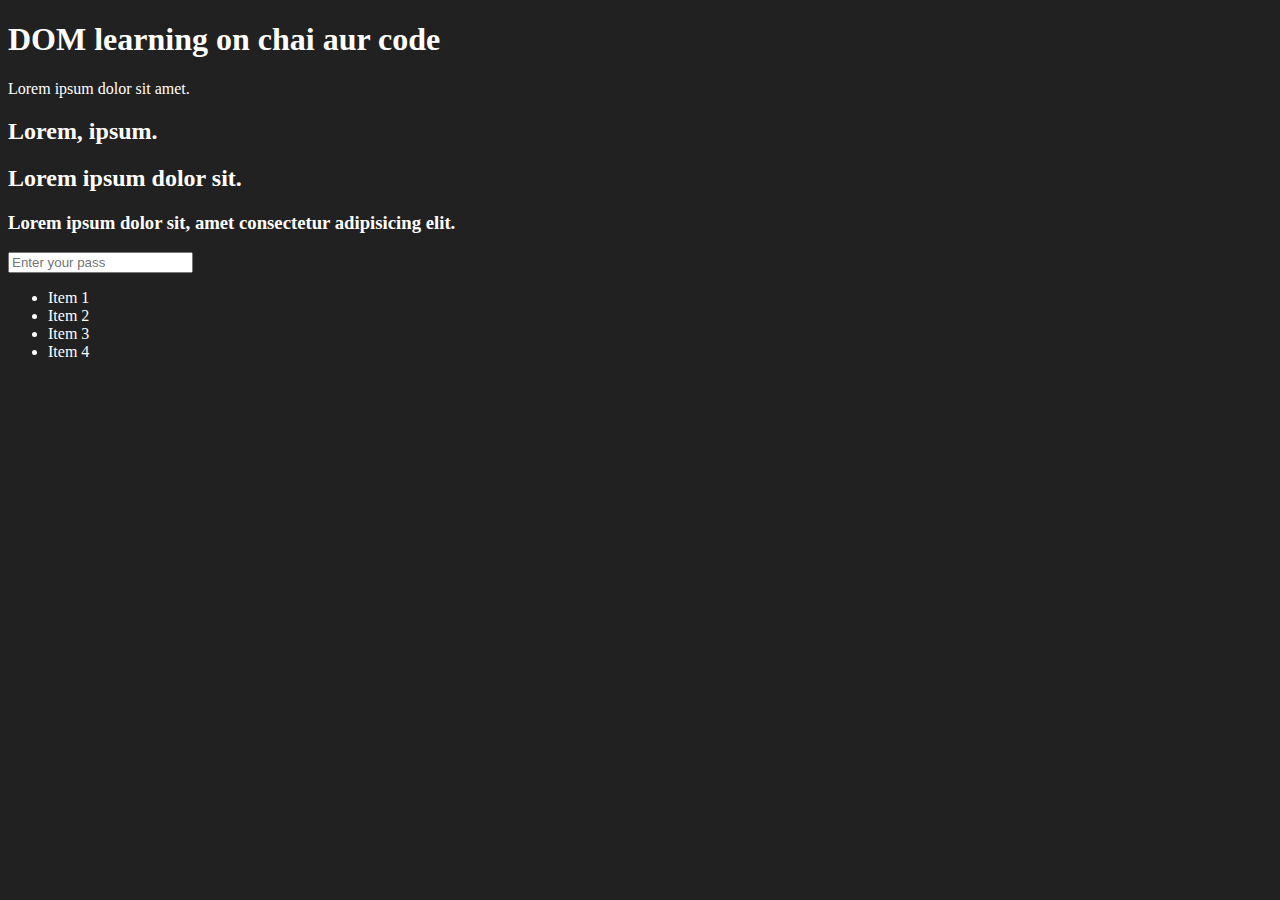
<file: 06_DOM/one.html>
<!DOCTYPE html>
<html lang="en">
<head>
    <meta charset="UTF-8">
    <title>DOM learning</title>
    <style>
        .bg-black {
            background-color: #212121;
            color : #ffffff;
        }
    </style>
</head>
<body class="bg-black">
    <div >
        <h1 id ="title" class = "heading">DOM learning on <span id = "1234">chai aur code</span></h1>
        <p>Lorem ipsum dolor sit amet.</p>
        <h2>Lorem, ipsum.</h2>
        <h2>Lorem ipsum dolor sit.</h2>
        <h3>Lorem ipsum dolor sit, amet consectetur adipisicing elit.</h3>
        <input type="password" id="input1" placeholder="Enter your pass">

        <ul>
            <li class="li-item">Item 1</li>
            <li class="li-item">Item 2</li>
            <li class="li-item">Item 3</li>
            <li class="li-item">Item 4</li>
        </ul>
    </div>
</body>
</html>
</file>
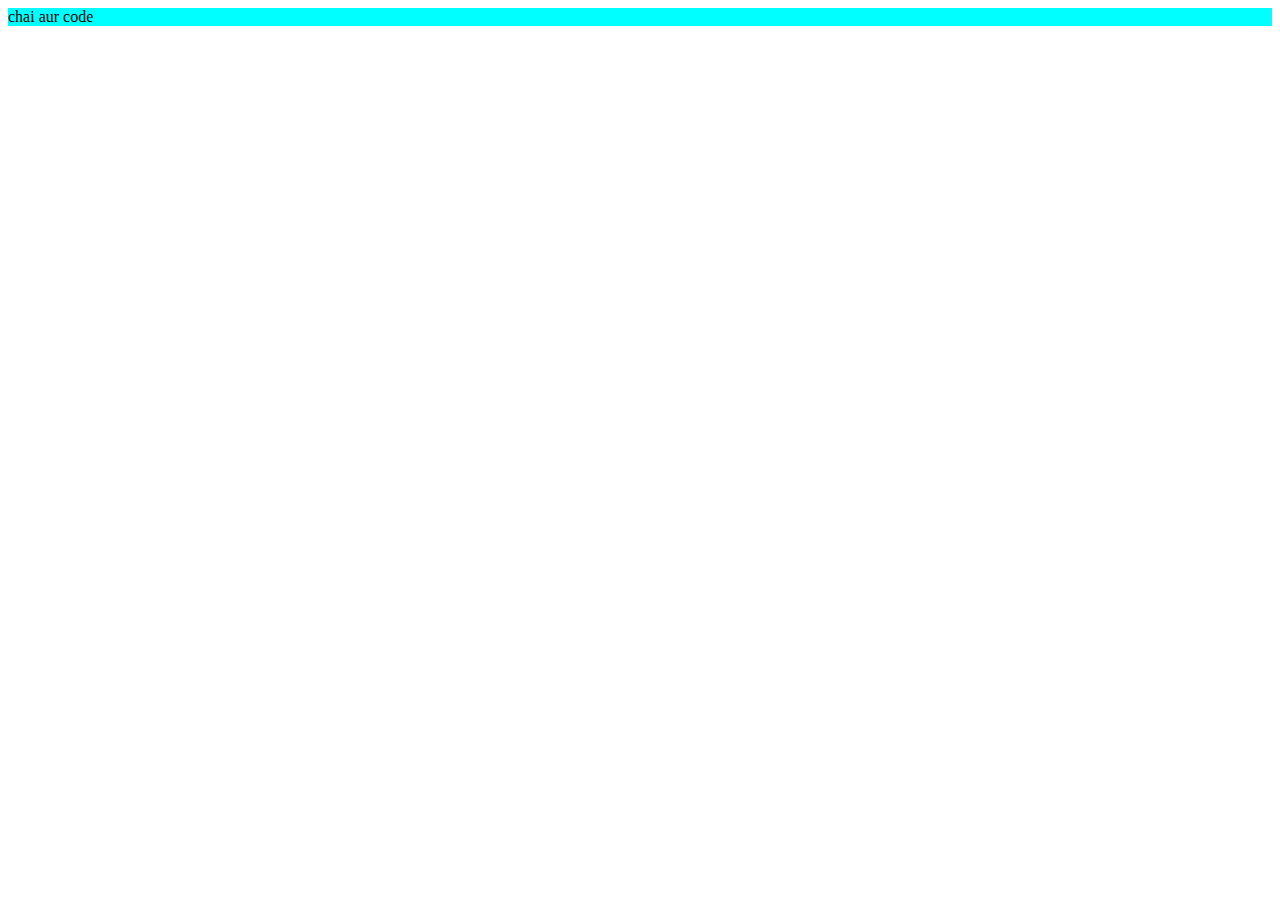
<file: 06_DOM/three.html>
<!DOCTYPE html>
<html lang="en">
<head>
    <meta charset="UTF-8">
    <meta name="viewport" content="width=device-width, initial-scale=1.0">
    <title>Document</title>
</head>
<body>
</body>

<script>
   const div =  document.createElement('div')
   console.log(div);
   div.className = "main"
   div.id =  Math.round(Math.random() * 10 + 1)
   div.setAttribute("title" , "Generated title")
   div.style.backgroundColor = "aqua"
   div.innerText = "chai aur code"

//    const addText = document.createTextNode("Chai aur code ")
//    div.appendChild(addText)
   document.body.appendChild(div)

   console.log();
   
   
</script>
</html>
</file>
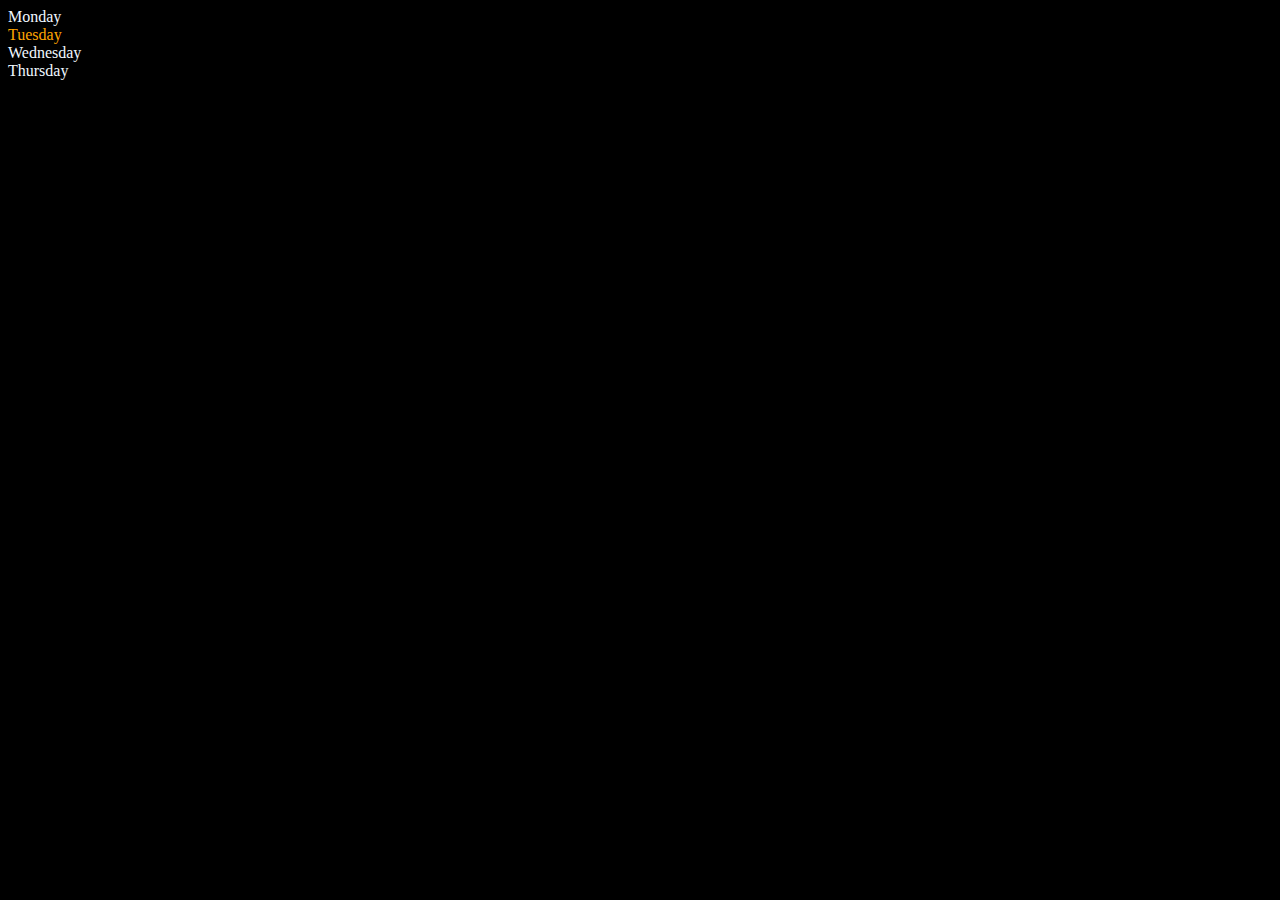
<file: 06_DOM/two.html>
<!DOCTYPE html>
<html lang="en">
<head>
    <meta charset="UTF-8">
    <meta name="viewport" content="width=device-width, initial-scale=1.0">
    <title>DOM</title>
</head>
<body style="background-color: black;  color: aliceblue;">
    <div class="parent">
        <div class="day">Monday</div>
        <div class="day">Tuesday</div>
        <div class="day">Wednesday</div>
        <div class="day">Thursday</div>
    </div>
</body>
<script>
    const parent = document.querySelector('.parent')
    // console.log(parent)
    // console.log(parent.children);
    // console.log(parent.children[1].innerText);


    // for (let index = 0; index < parent.children.length; index++) {
    //     console.log(parent.children[index].innerHTML);
        
        
    // }

    parent.children[1].style.color = "orange"
    // console.log(parent.firstElementChild);
    // console.log(parent.lastElementChild);


    const dayOne = document.querySelector('.day')
    // console.log(dayOne);
    // console.log(dayOne.parentElement.innerHTML);
    // console.log(dayOne.nextElementSibling.innerHTML);

    console.log("NODES : ", parent.childNodes);
    



    
    
    
    
</script>
</html>
</file>
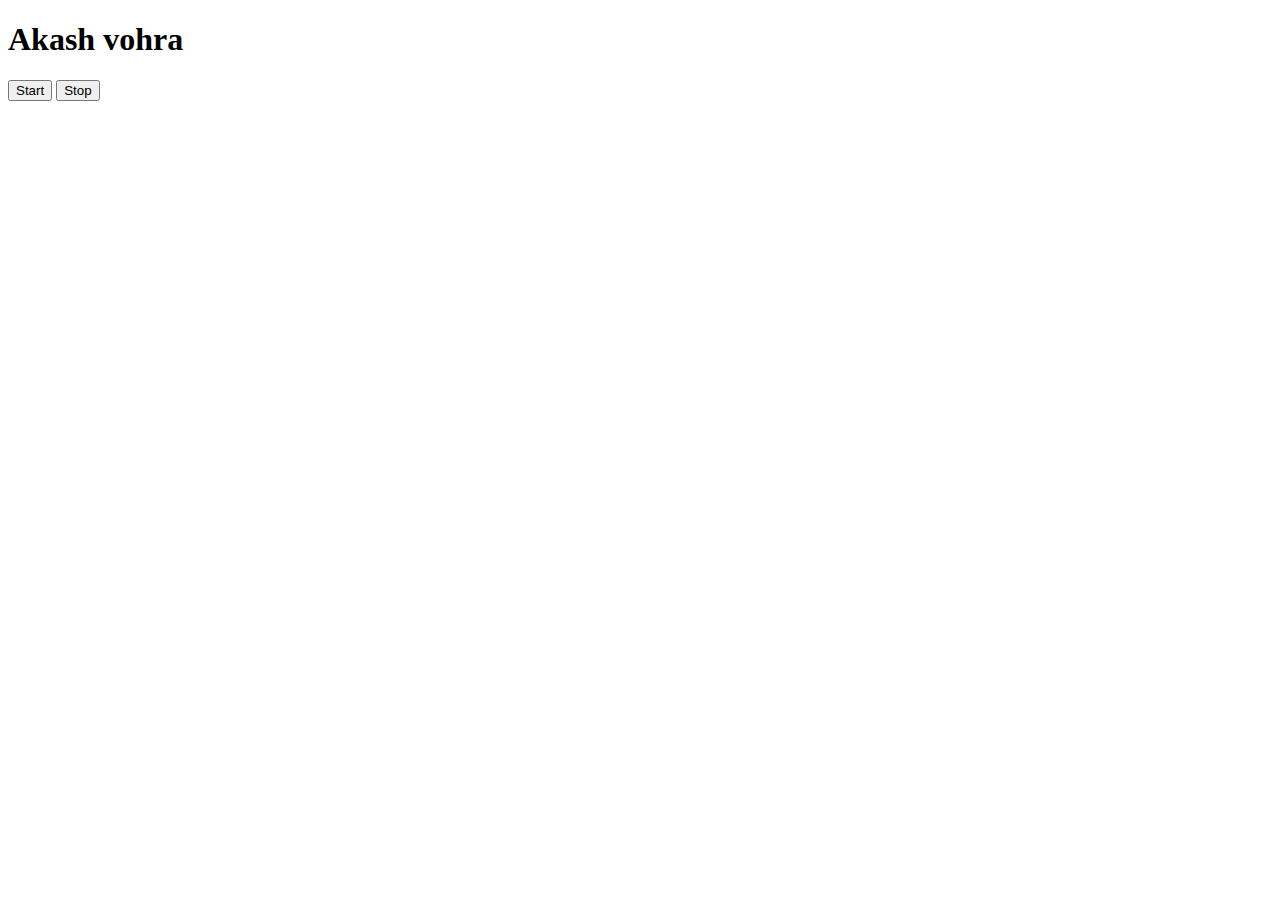
<file: 08_Events/three.html>
<!DOCTYPE html>
<html lang="en">
<head>
    <meta charset="UTF-8">
    <meta name="viewport" content="width=device-width, initial-scale=1.0">
    <title>Chai aur JS</title>
</head>
<body>
    <h1>Akash vohra</h1>
    <button id ="start">Start</button>
    <button id ="stop">Stop</button>
</body>
<script>
    const sayDate = function(){
    console.log( Date.now());
   } 
   const intervalId = setInterval(sayDate,1000 , "hi")

   document.querySelector('#start').addEventListener('click' , function(){
    setTimeout(intervalId)
    console.log('started');
    
   })

   document.querySelector('#stop').addEventListener('click' , function(){
    clearInterval(intervalId)
    console.log("stopped");
    
   })

</script>
</html>
</file>
